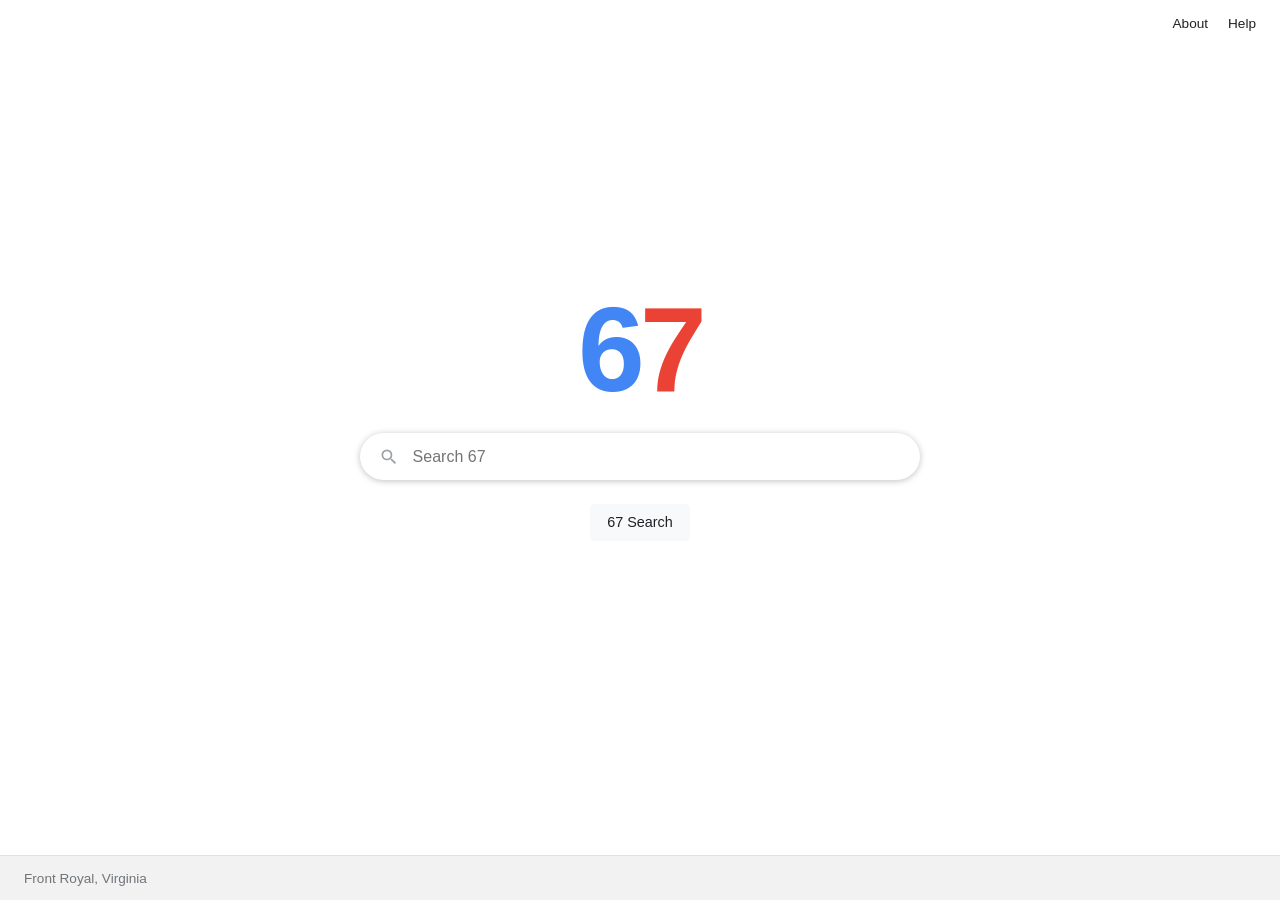
<file: index.html>
<!DOCTYPE html>
<html lang="en">
<head>
  <meta charset="UTF-8">
  <meta name="viewport" content="width=device-width, initial-scale=1">
  <title>67</title>
  <link rel="stylesheet" href="style.css">
</head>
<body>
  <div id="app">
    <header>
      <a href="about.html">About</a>
      <a href="help.html">Help</a>
    </header>

    <main>
      <h1 class="logo" aria-label="67"><span class="a">6</span><span class="b">7</span></h1>
      <form id="form" role="search">
        <div class="box">
          <svg width="20" height="20" viewBox="0 0 24 24" aria-hidden="true"><path d="M15.5 14h-.79l-.28-.27A6.47 6.47 0 0 0 16 9.5 6.5 6.5 0 1 0 9.5 16c1.61 0 3.09-.59 4.23-1.57l.27.28v.79l5 4.99L20.49 19l-4.99-5zm-6 0C7.01 14 5 11.99 5 9.5S7.01 5 9.5 5 14 7.01 14 9.5 11.99 14 9.5 14z"/></svg>
          <input id="search" type="search" placeholder="Search 67" aria-label="Search 67" autocomplete="off" autofocus>
        </div>
        <div class="actions">
          <button type="submit">67 Search</button>
        </div>
      </form>
    </main>

    <footer>Front Royal, Virginia</footer>
  </div>

  <script src="script.js"></script>
</body>
</html>
</file>
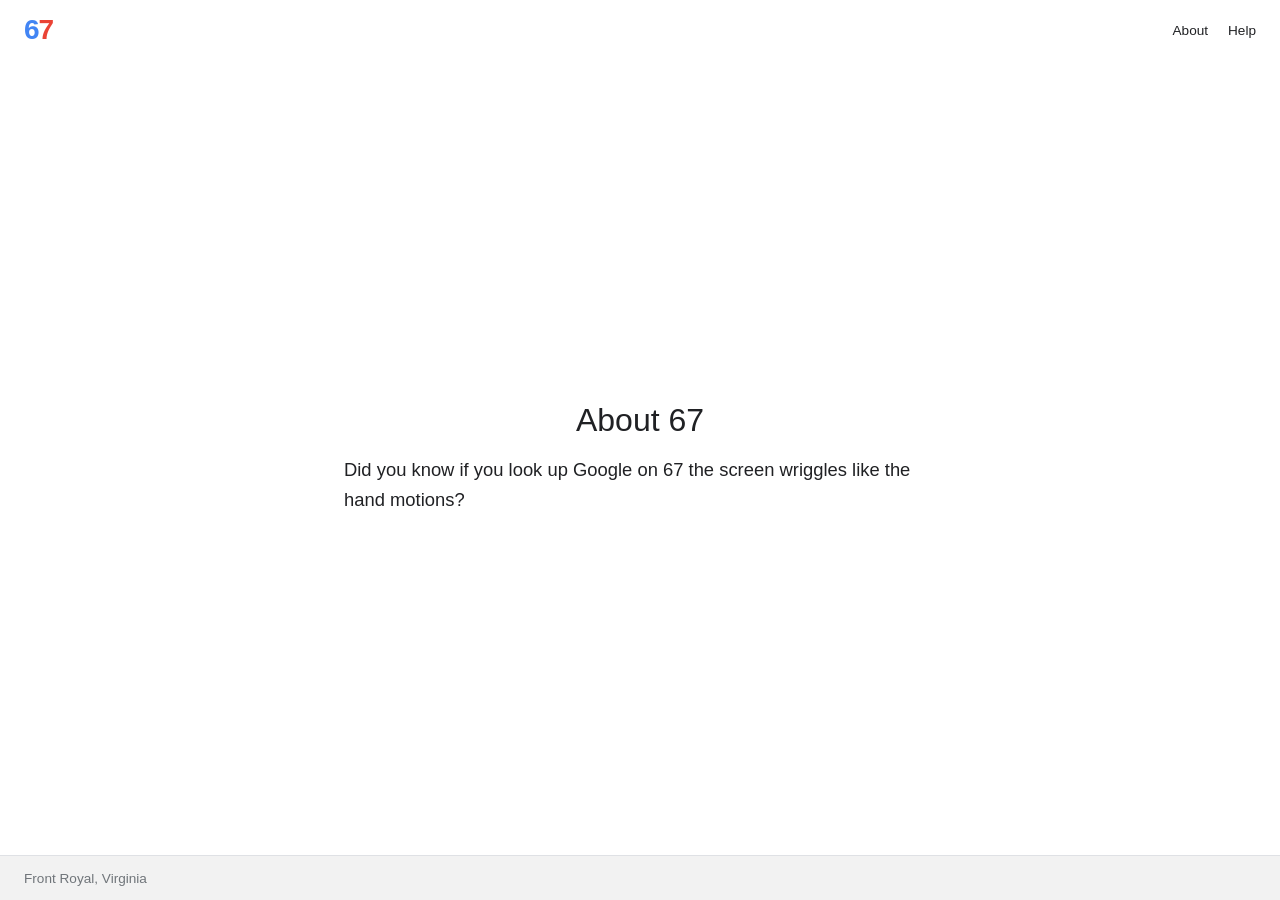
<file: about.html>
<!DOCTYPE html>
<html lang="en" class="scroll">
<head>
  <meta charset="UTF-8">
  <meta name="viewport" content="width=device-width, initial-scale=1">
  <title>About - 67</title>
  <link rel="stylesheet" href="style.css">
</head>
<body>
  <div id="app">
    <header>
      <div class="brand"><a href="index.html" aria-label="67 home"><span class="a">6</span><span class="b">7</span></a></div>
      <a href="about.html" aria-current="page">About</a>
      <a href="help.html">Help</a>
    </header>

    <main class="about">
      <h1>About 67</h1>
      <p>Did you know if you look up Google on 67 the screen wriggles like the hand motions?</p>
    </main>

    <footer>Front Royal, Virginia</footer>
  </div>
</body>
</html>
</file>
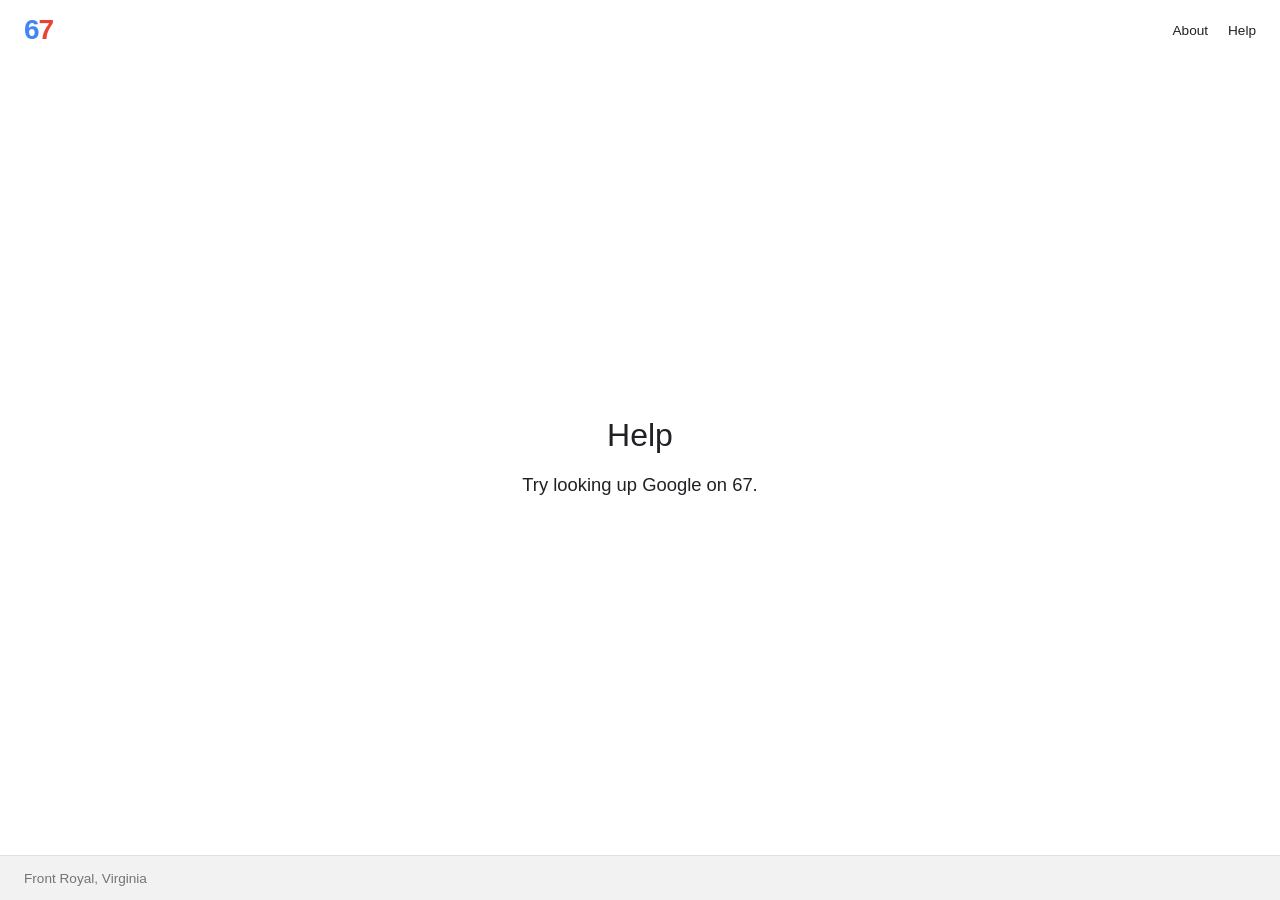
<file: help.html>
<!DOCTYPE html>
<html lang="en" class="scroll">
<head>
  <meta charset="UTF-8">
  <meta name="viewport" content="width=device-width, initial-scale=1">
  <title>Help - 67</title>
  <link rel="stylesheet" href="style.css">
</head>
<body>
  <div id="app">
    <header>
      <div class="brand"><a href="index.html" aria-label="67 home"><span class="a">6</span><span class="b">7</span></a></div>
      <a href="about.html">About</a>
      <a href="help.html" aria-current="page">Help</a>
    </header>

    <main class="about">
      <h1>Help</h1>
      <p>Try looking up Google on 67.</p>
    </main>

    <footer>Front Royal, Virginia</footer>
  </div>
</body>
</html>
</file>
<file: style.css>
:root {
  --blue: #4285f4;
  --red: #ea4335;
  --text: #202124;
  --muted: #70757a;
  --border: #dfe1e5;
  --footer: #f2f2f2;
}
* { box-sizing: border-box; }
html, body { height: 100%; margin: 0; overflow: hidden; }
body {
  background: #fff;
  color: var(--text);
  font-family: Roboto, Arial, "Helvetica Neue", sans-serif;
}
#app {
  min-height: 100%;
  display: flex;
  flex-direction: column;
  transform-origin: 50% 50%;
}
header {
  display: flex;
  justify-content: flex-end;
  align-items: center;
  gap: 1.25rem;
  padding: 1rem 1.5rem;
  font-size: 0.85rem;
}
header a { color: var(--text); text-decoration: none; }
header a:hover { text-decoration: underline; }
main {
  flex: 1;
  display: flex;
  flex-direction: column;
  align-items: center;
  justify-content: center;
  padding: 0 1rem 8vh;
}
.logo {
  margin: 0 0 1.5rem;
  font-size: clamp(5rem, 20vw, 7.5rem);
  font-weight: 700;
  letter-spacing: -0.04em;
  line-height: 1;
}
.logo .a { color: var(--blue); }
.logo .b { color: var(--red); }
form { width: min(35rem, 100%); }
.box {
  display: flex;
  align-items: center;
  gap: 0.75rem;
  height: 2.9rem;
  padding: 0 1.1rem;
  border: 1px solid var(--border);
  border-radius: 999px;
  background: #fff;
}
.box:hover, .box:focus-within {
  border-color: transparent;
  box-shadow: 0 1px 6px rgba(32, 33, 36, 0.28);
}
.box svg { flex: none; fill: #9aa0a6; }
input {
  flex: 1;
  min-width: 0;
  border: 0;
  outline: 0;
  font: inherit;
  font-size: 1rem;
  color: var(--text);
  background: transparent;
}
.actions { display: flex; justify-content: center; margin-top: 1.5rem; }
button {
  padding: 0.6rem 1rem;
  font: inherit;
  font-size: 0.9rem;
  color: var(--text);
  background: #f8f9fa;
  border: 1px solid #f8f9fa;
  border-radius: 4px;
  cursor: pointer;
}
button:hover { border-color: var(--border); box-shadow: 0 1px 1px rgba(0,0,0,.1); }
button:focus-visible { outline: 2px solid var(--blue); outline-offset: 2px; }
footer {
  padding: 0.9rem 1.5rem;
  background: var(--footer);
  border-top: 1px solid var(--border);
  color: var(--muted);
  font-size: 0.85rem;
}

/* About page */
html.scroll, html.scroll body { overflow: auto; }
.brand {
  margin-right: auto;
  font-size: 1.75rem;
  font-weight: 700;
  letter-spacing: -0.04em;
  line-height: 1;
}
.brand a { text-decoration: none; }
.brand a:hover { text-decoration: none; }
.brand .a { color: var(--blue); }
.brand .b { color: var(--red); }
.about {
  flex: 1;
  width: min(40rem, 100%);
  margin: 0 auto;
  padding: 4rem 1.5rem;
}
.about h1 {
  margin: 0 0 1rem;
  font-size: 2rem;
  font-weight: 400;
  line-height: 1.2;
}
.about p {
  margin: 0;
  font-size: 1.15rem;
  line-height: 1.6;
  color: var(--text);
}
</file>
